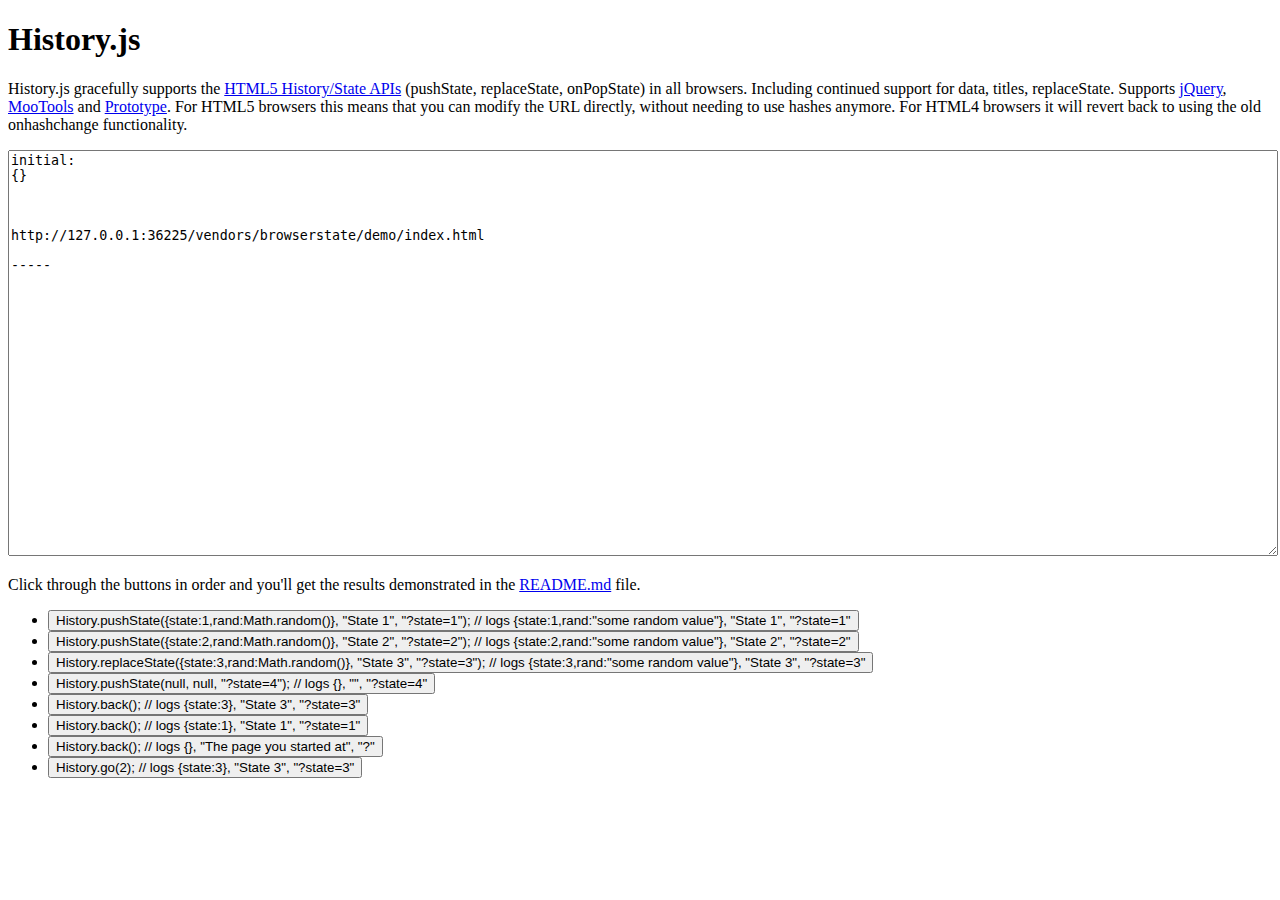
<file: vendors/browserstate/demo/index.html>
<!DOCTYPE HTML>
<html>
<head>
	<meta http-equiv="X-UA-Compatible" content="IE=edge,chrome=1">
	<meta http-equiv="Content-Type" content="text/html; charset=utf-8" />
	<title>
		History.js
	</title>
</head>
<body style="padding-bottom:40px">
	<!-- Scripts -->
	<script>if ( typeof window.JSON === 'undefined' ) { document.write('<script src="../scripts/uncompressed/json2.js"><\/script>'); }</script>
	<script src="../vendor/jquery.js"></script>
	<script src="../scripts/bundled/html4+html5/jquery.history.js"></script>

	<!-- HTML -->
	<div id="wrap">
		<!-- Intro -->
		<h1>History.js</h1>
		<p>History.js gracefully supports the <a href="https://developer.mozilla.org/en/DOM/Manipulating_the_browser_history">HTML5 History/State APIs</a> (pushState, replaceState, onPopState) in all browsers. Including continued support for data, titles, replaceState. Supports <a href="http://jquery.com/">jQuery</a>, <a href="http://mootools.net">MooTools</a> and <a href="http://prototypejs.org">Prototype</a>. For HTML5 browsers this means that you can modify the URL directly, without needing to use hashes anymore. For HTML4 browsers it will revert back to using the old onhashchange functionality.</p>

		<!-- Textarea for Logging -->
		<textarea id="log" style="width:100%;height:400px"></textarea>

		<!-- Note -->
		<p>Click through the buttons in order and you'll get the results demonstrated in the <a href="../README.md">README.md</a> file.</p>

		<!-- Buttons -->
		<ul id="buttons">
		</ul>

		<!-- Our Script -->
		<script>
			(function(window,undefined){

				// Check Location
				if ( document.location.protocol === 'file:' ) {
					alert('The HTML5 History API (and thus History.js) do not work on files, please upload it to a server.');
				}

				// Establish Variables
				var
					State = History.getState(),
					$log = $('#log');

				// Log Initial State
				History.log('initial:', State.data, State.title, State.url);

				// Bind to State Change
				History.Adapter.bind(window,'statechange',function(){ // Note: We are using statechange instead of popstate
					// Log the State
					var State = History.getState(); // Note: We are using History.getState() instead of event.state
					History.log('statechange:', State.data, State.title, State.url);
				});

				// Prepare Buttons
				var
					buttons = document.getElementById('buttons'),
					scripts = [
						'History.pushState({state:1,rand:Math.random()}, "State 1", "?state=1"); // logs {state:1,rand:"some random value"}, "State 1", "?state=1"',
						'History.pushState({state:2,rand:Math.random()}, "State 2", "?state=2"); // logs {state:2,rand:"some random value"}, "State 2", "?state=2"',
						'History.replaceState({state:3,rand:Math.random()}, "State 3", "?state=3"); // logs {state:3,rand:"some random value"}, "State 3", "?state=3"',
						'History.pushState(null, null, "?state=4"); // logs {}, "", "?state=4"',
						'History.back(); // logs {state:3}, "State 3", "?state=3"',
						'History.back(); // logs {state:1}, "State 1", "?state=1"',
						'History.back(); // logs {}, "The page you started at", "?"',
						'History.go(2); // logs {state:3}, "State 3", "?state=3"'
					],
					buttonsHTML = ''
					;

				// Add Buttons
				for ( var i=0,n=scripts.length; i<n; ++i ) {
					var _script = scripts[i];
					buttonsHTML +=
						'<li><button onclick=\'javascript:'+_script+'\'>'+_script+'</button></li>';
				}
				buttons.innerHTML = buttonsHTML;

			})(window);
		</script>
	</div>
</body>
</html>
</file>
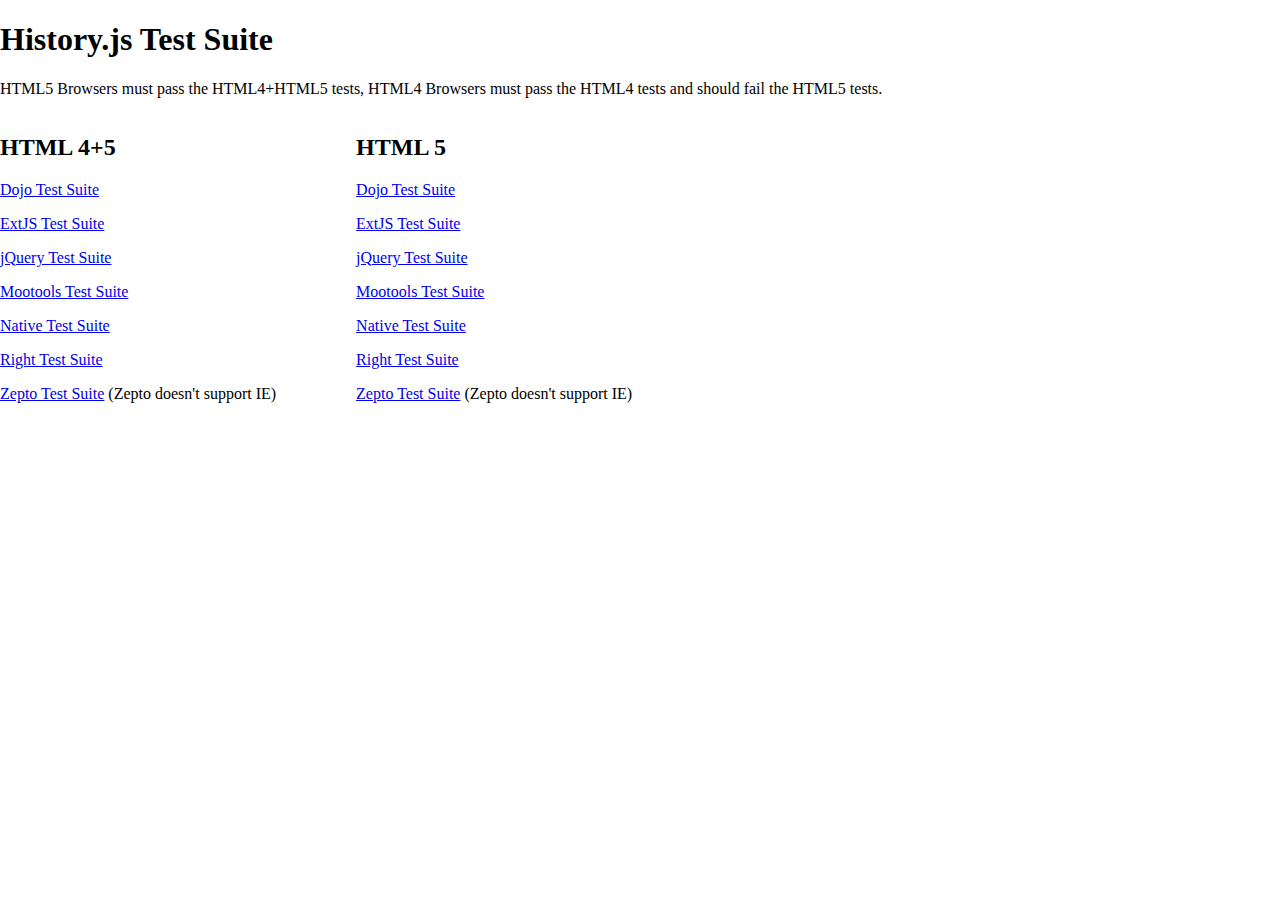
<file: vendors/browserstate/tests/index.html>
<!DOCTYPE html>
<html>
	<head>
		<title>History.js Test Suite</title>
		<style type="text/css">
			body,html,iframe {
				padding:0;
				margin:0;
				outline:none;
				border:none;
			}
			.browser {
				padding-bottom:1em;
				float: left;
				margin-right: 5em;
			}
			.adapter {
				padding-bottom:1em;
			}
		</style>
	</head>
	<body>
		<h1>History.js Test Suite</h1>
		<p>HTML5 Browsers must pass the HTML4+HTML5 tests, HTML4 Browsers must pass the HTML4 tests and should fail the HTML5 tests.</p>
		
		<div class="browser">
			<h2>HTML 4+5</h2>
			<div class="adapter"><a href="html4+HTML5.dojo.html">Dojo Test Suite</a></div>
			<div class="adapter"><a href="html4+HTML5.extjs.html">ExtJS Test Suite</a></div>
			<div class="adapter"><a href="HTML4+HTML5.jquery.html">jQuery Test Suite</a></div>
			<div class="adapter"><a href="HTML4+HTML5.mootools.html">Mootools Test Suite</a></div>
			<div class="adapter"><a href="HTML4+HTML5.native.html">Native Test Suite</a></div>
			<div class="adapter"><a href="HTML4+HTML5.right.html">Right Test Suite</a></div>
			<div class="adapter"><a href="HTML4+HTML5.zepto.html">Zepto Test Suite</a> (Zepto doesn't support IE)</div>
		</div>
		<div class="browser">
			<h2>HTML 5</h2>
			<div class="adapter"><a href="HTML5.dojo.html">Dojo Test Suite</a></div>
			<div class="adapter"><a href="HTML5.extjs.html">ExtJS Test Suite</a></div>
			<div class="adapter"><a href="HTML5.jquery.html">jQuery Test Suite</a></div>
			<div class="adapter"><a href="HTML5.mootools.html">Mootools Test Suite</a></div>
			<div class="adapter"><a href="HTML5.native.html">Native Test Suite</a></div>
			<div class="adapter"><a href="HTML5.right.html">Right Test Suite</a></div>
			<div class="adapter"><a href="HTML5.zepto.html">Zepto Test Suite</a> (Zepto doesn't support IE)</div>
		</div>
	</body>
</html>
</file>
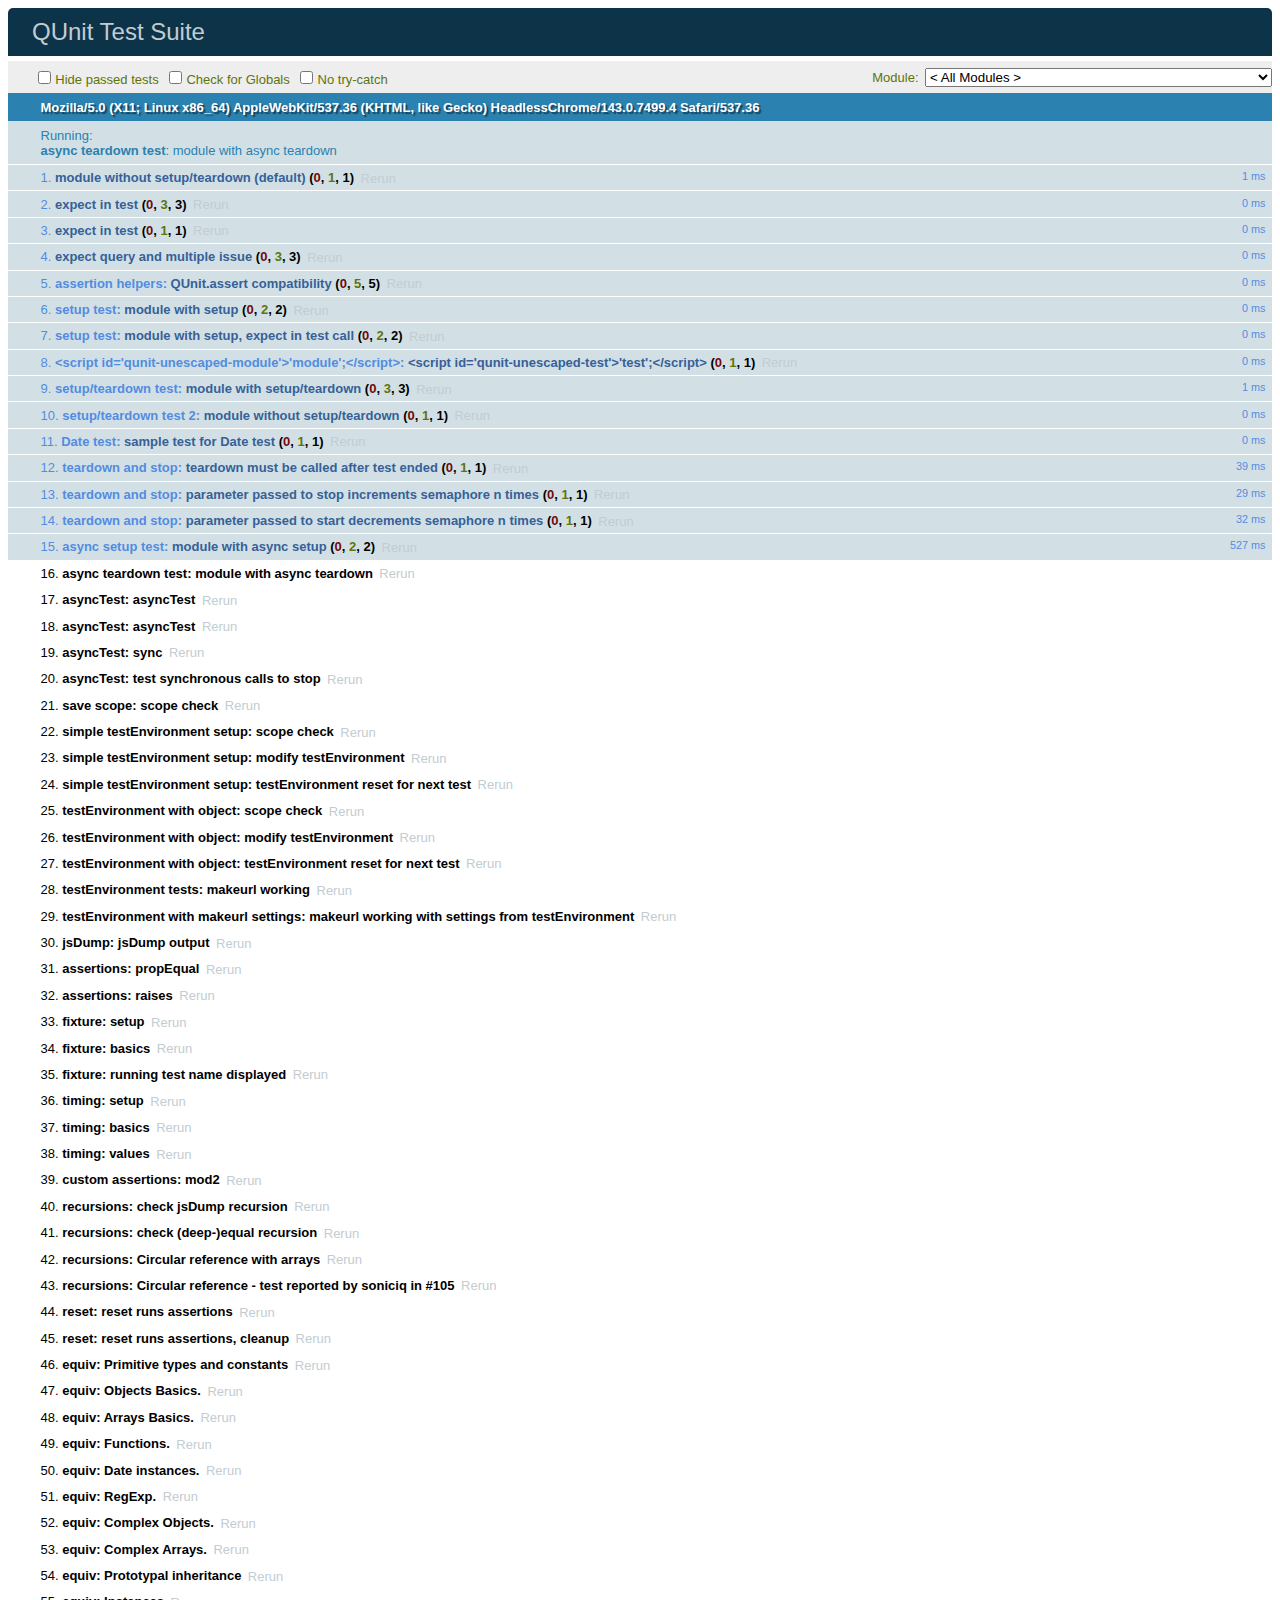
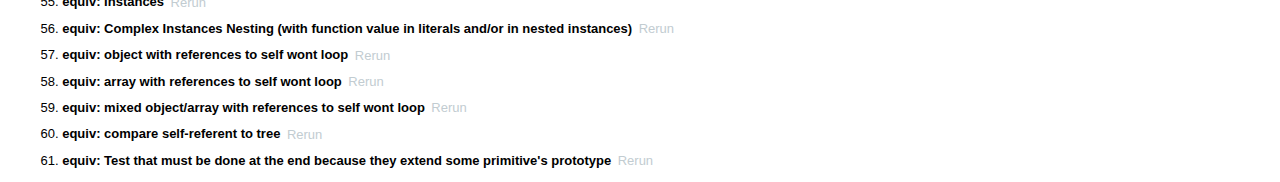
<file: vendors/browserstate/vendor/qunit/test/index.html>
<!DOCTYPE html>
<html>
<head>
	<meta charset="UTF-8">
	<title>QUnit Test Suite</title>
	<link rel="stylesheet" href="../qunit/qunit.css">
	<script src="../qunit/qunit.js"></script>
	<script src="test.js"></script>
	<script src="deepEqual.js"></script>
	<script src="swarminject.js"></script>
</head>
<body>
	<div id="qunit"></div>
	<div id="qunit-fixture">test markup</div>
</body>
</html>
</file>
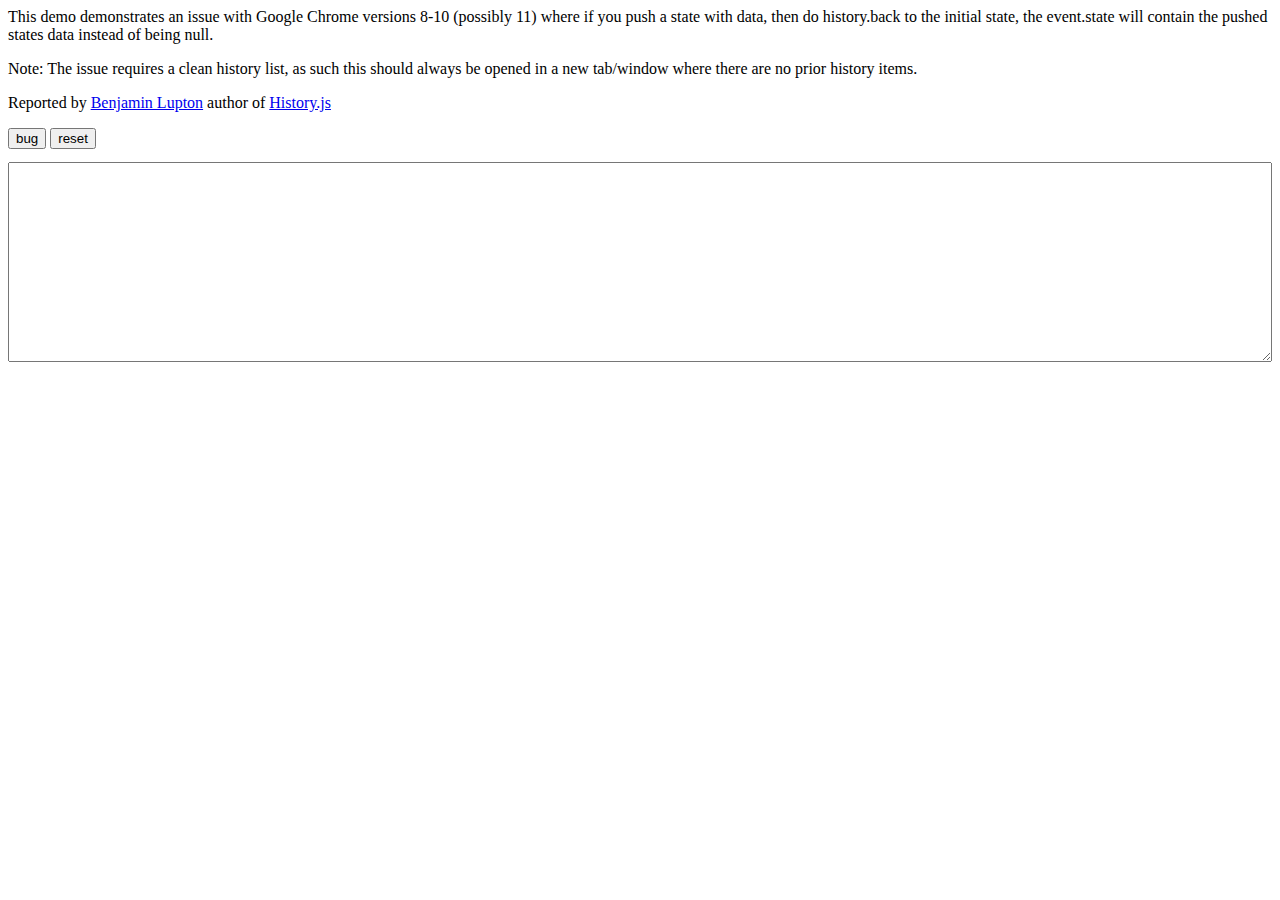
<file: vendors/browserstate/demo/chrome.html>
<html>
<head>
	<title>Chrome History API Data Artifact</title>
</head>
<body>
	<p>This demo demonstrates an issue with Google Chrome versions 8-10 (possibly 11) where if you push a state with data, then do history.back to the initial state, the event.state will contain the pushed states data instead of being null.</p>
	<p>Note: The issue requires a clean history list, as such this should always be opened in a new tab/window where there are no prior history items.</p>
	<p>Reported by <a href="http://balupton.com">Benjamin Lupton</a> author of <a href="http://github.com/balupton/history.js">History.js</a></p>
	<button id="bug">bug</button>
	<button id="reset">reset</button>
	<textarea id="log" style="width:100%;height:200px;margin-top:1em;"></textarea>
	<script type="text/javascript">
		(function(){

			window.onpopstate = function(event) {
				var message = ("onpopstate: location: " + document.location.href + ", data: " + JSON.stringify(event.state));
				document.getElementById('log').innerHTML += message+"\n\n";
			};

			document.getElementById('bug').onclick = function(){
				setTimeout(function(){
					history.pushState({state:'new'},'New State','?new');
				},1e3);

				setTimeout(function(){
					history.back();
				},2e3);
			};

			document.getElementById('reset').onclick = function(){
				document.location.href = document.location.href.replace(/[\#\?].*/,"");
			};

		})();
	</script>
</body>
</html>
</file>
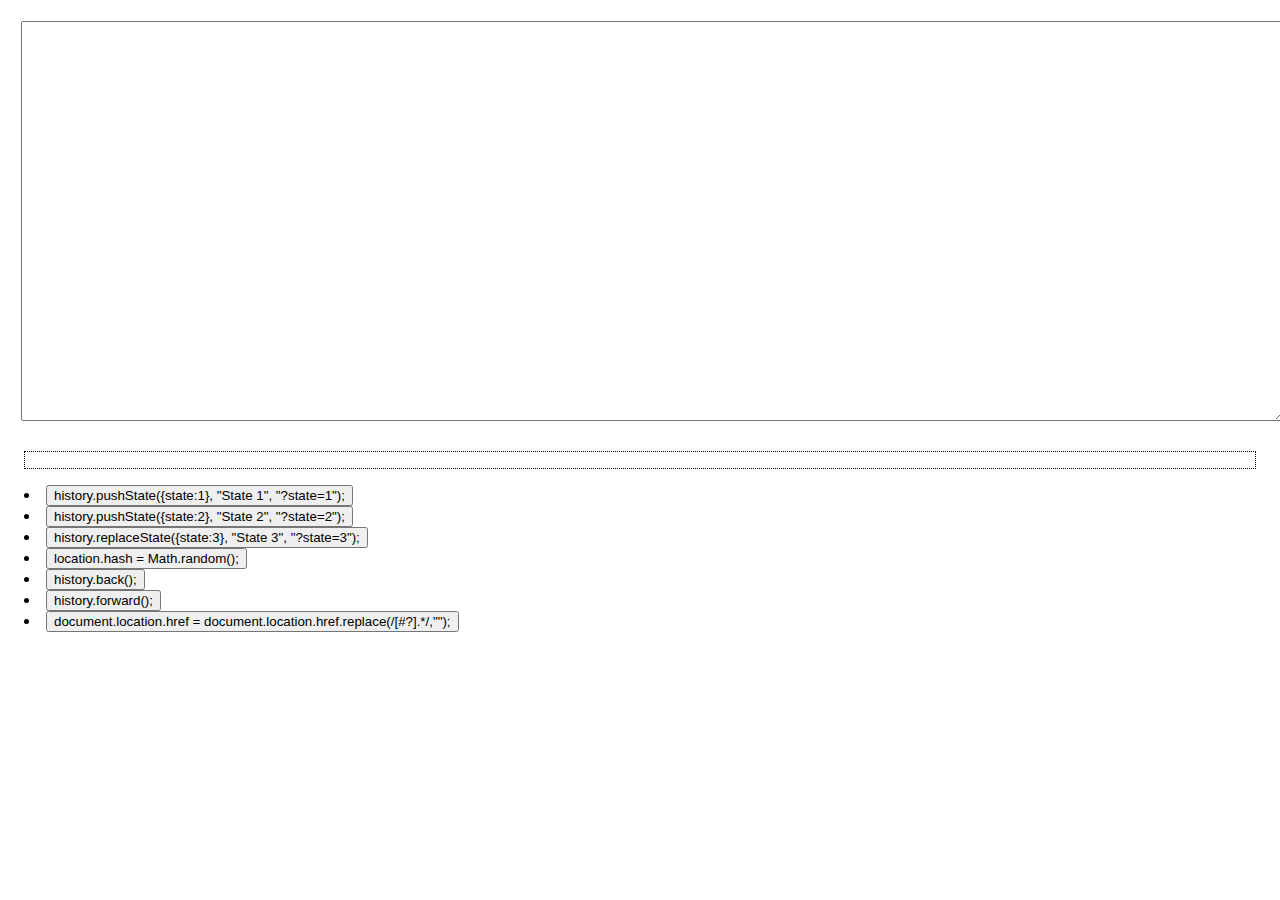
<file: vendors/browserstate/demo/native.html>
<html>
<head>
	<title>HTML5 History API Demo</title>
</head>
<body>
	<textarea id="log" style="width:100%;height:400px;margin:1em;"></textarea>
	<div id="url" style="border:1px black dotted;height:1em;margin:1em;"></div>
	<div id="buttons" style="margin:1em;"></div>
	<script type="text/javascript">
			var $url = document.getElementById('url'), $log = document.getElementById('log');

			window.onpopstate = function(event) {
				var message =
					"onpopstate: "+
					"location: " + location.href + ", " +
					"data: " + JSON.stringify(event.state) +
					"\n\n"
					;

				$url.innerHTML = location.href;
				$log.innerHTML += message;
				console.log(message);
			};

			window.onhashchange = function(event) {
				var message =
					"onhashchange: "+
					"location: " + location.href + ", "+
					"hash: " + location.hash +
					"\n\n"
					;

				$url.innerHTML = location.href;
				$log.innerHTML += message;
				console.log(message);
			};

			// Prepare Buttons
			var
				buttons = document.getElementById('buttons'),
				scripts = [
					'history.pushState({state:1}, "State 1", "?state=1");',
					'history.pushState({state:2}, "State 2", "?state=2");',
					'history.replaceState({state:3}, "State 3", "?state=3");',
					'location.hash = Math.random();',
					'history.back();',
					'history.forward();',
					'document.location.href = document.location.href.replace(/[\#\?].*/,"");'
				],
				buttonsHTML = ''
				;

			// Add Buttons
			for ( var i=0,n=scripts.length; i<n; ++i ) {
				var _script = scripts[i];
				buttonsHTML +=
					'<li><button onclick=\'javascript:'+_script+'\'>'+_script+'</button></li>';
			}
			buttons.innerHTML = buttonsHTML;
	</script>
</body>
</html>
</file>
<file: vendors/browserstate/vendor/qunit/qunit/qunit.css>
/**
 * QUnit v1.12.0pre - A JavaScript Unit Testing Framework
 *
 * http://qunitjs.com
 *
 * Copyright 2012 jQuery Foundation and other contributors
 * Released under the MIT license.
 * http://jquery.org/license
 */

/** Font Family and Sizes */

#qunit-tests, #qunit-header, #qunit-banner, #qunit-testrunner-toolbar, #qunit-userAgent, #qunit-testresult {
	font-family: "Helvetica Neue Light", "HelveticaNeue-Light", "Helvetica Neue", Calibri, Helvetica, Arial, sans-serif;
}

#qunit-testrunner-toolbar, #qunit-userAgent, #qunit-testresult, #qunit-tests li { font-size: small; }
#qunit-tests { font-size: smaller; }


/** Resets */

#qunit-tests, #qunit-header, #qunit-banner, #qunit-userAgent, #qunit-testresult, #qunit-modulefilter {
	margin: 0;
	padding: 0;
}


/** Header */

#qunit-header {
	padding: 0.5em 0 0.5em 1em;

	color: #8699a4;
	background-color: #0d3349;

	font-size: 1.5em;
	line-height: 1em;
	font-weight: normal;

	border-radius: 5px 5px 0 0;
	-moz-border-radius: 5px 5px 0 0;
	-webkit-border-top-right-radius: 5px;
	-webkit-border-top-left-radius: 5px;
}

#qunit-header a {
	text-decoration: none;
	color: #c2ccd1;
}

#qunit-header a:hover,
#qunit-header a:focus {
	color: #fff;
}

#qunit-testrunner-toolbar label {
	display: inline-block;
	padding: 0 .5em 0 .1em;
}

#qunit-banner {
	height: 5px;
}

#qunit-testrunner-toolbar {
	padding: 0.5em 0 0.5em 2em;
	color: #5E740B;
	background-color: #eee;
	overflow: hidden;
}

#qunit-userAgent {
	padding: 0.5em 0 0.5em 2.5em;
	background-color: #2b81af;
	color: #fff;
	text-shadow: rgba(0, 0, 0, 0.5) 2px 2px 1px;
}

#qunit-modulefilter-container {
	float: right;
}

/** Tests: Pass/Fail */

#qunit-tests {
	list-style-position: inside;
}

#qunit-tests li {
	padding: 0.4em 0.5em 0.4em 2.5em;
	border-bottom: 1px solid #fff;
	list-style-position: inside;
}

#qunit-tests.hidepass li.pass, #qunit-tests.hidepass li.running  {
	display: none;
}

#qunit-tests li strong {
	cursor: pointer;
}

#qunit-tests li a {
	padding: 0.5em;
	color: #c2ccd1;
	text-decoration: none;
}
#qunit-tests li a:hover,
#qunit-tests li a:focus {
	color: #000;
}

#qunit-tests li .runtime {
	float: right;
	font-size: smaller;
}

.qunit-assert-list {
	margin-top: 0.5em;
	padding: 0.5em;

	background-color: #fff;

	border-radius: 5px;
	-moz-border-radius: 5px;
	-webkit-border-radius: 5px;
}

.qunit-collapsed {
	display: none;
}

#qunit-tests table {
	border-collapse: collapse;
	margin-top: .2em;
}

#qunit-tests th {
	text-align: right;
	vertical-align: top;
	padding: 0 .5em 0 0;
}

#qunit-tests td {
	vertical-align: top;
}

#qunit-tests pre {
	margin: 0;
	white-space: pre-wrap;
	word-wrap: break-word;
}

#qunit-tests del {
	background-color: #e0f2be;
	color: #374e0c;
	text-decoration: none;
}

#qunit-tests ins {
	background-color: #ffcaca;
	color: #500;
	text-decoration: none;
}

/*** Test Counts */

#qunit-tests b.counts                       { color: black; }
#qunit-tests b.passed                       { color: #5E740B; }
#qunit-tests b.failed                       { color: #710909; }

#qunit-tests li li {
	padding: 5px;
	background-color: #fff;
	border-bottom: none;
	list-style-position: inside;
}

/*** Passing Styles */

#qunit-tests li li.pass {
	color: #3c510c;
	background-color: #fff;
	border-left: 10px solid #C6E746;
}

#qunit-tests .pass                          { color: #528CE0; background-color: #D2E0E6; }
#qunit-tests .pass .test-name               { color: #366097; }

#qunit-tests .pass .test-actual,
#qunit-tests .pass .test-expected           { color: #999999; }

#qunit-banner.qunit-pass                    { background-color: #C6E746; }

/*** Failing Styles */

#qunit-tests li li.fail {
	color: #710909;
	background-color: #fff;
	border-left: 10px solid #EE5757;
	white-space: pre;
}

#qunit-tests > li:last-child {
	border-radius: 0 0 5px 5px;
	-moz-border-radius: 0 0 5px 5px;
	-webkit-border-bottom-right-radius: 5px;
	-webkit-border-bottom-left-radius: 5px;
}

#qunit-tests .fail                          { color: #000000; background-color: #EE5757; }
#qunit-tests .fail .test-name,
#qunit-tests .fail .module-name             { color: #000000; }

#qunit-tests .fail .test-actual             { color: #EE5757; }
#qunit-tests .fail .test-expected           { color: green;   }

#qunit-banner.qunit-fail                    { background-color: #EE5757; }


/** Result */

#qunit-testresult {
	padding: 0.5em 0.5em 0.5em 2.5em;

	color: #2b81af;
	background-color: #D2E0E6;

	border-bottom: 1px solid white;
}
#qunit-testresult .module-name {
	font-weight: bold;
}

/** Fixture */

#qunit-fixture {
	position: absolute;
	top: -10000px;
	left: -10000px;
	width: 1000px;
	height: 1000px;
}
</file>
